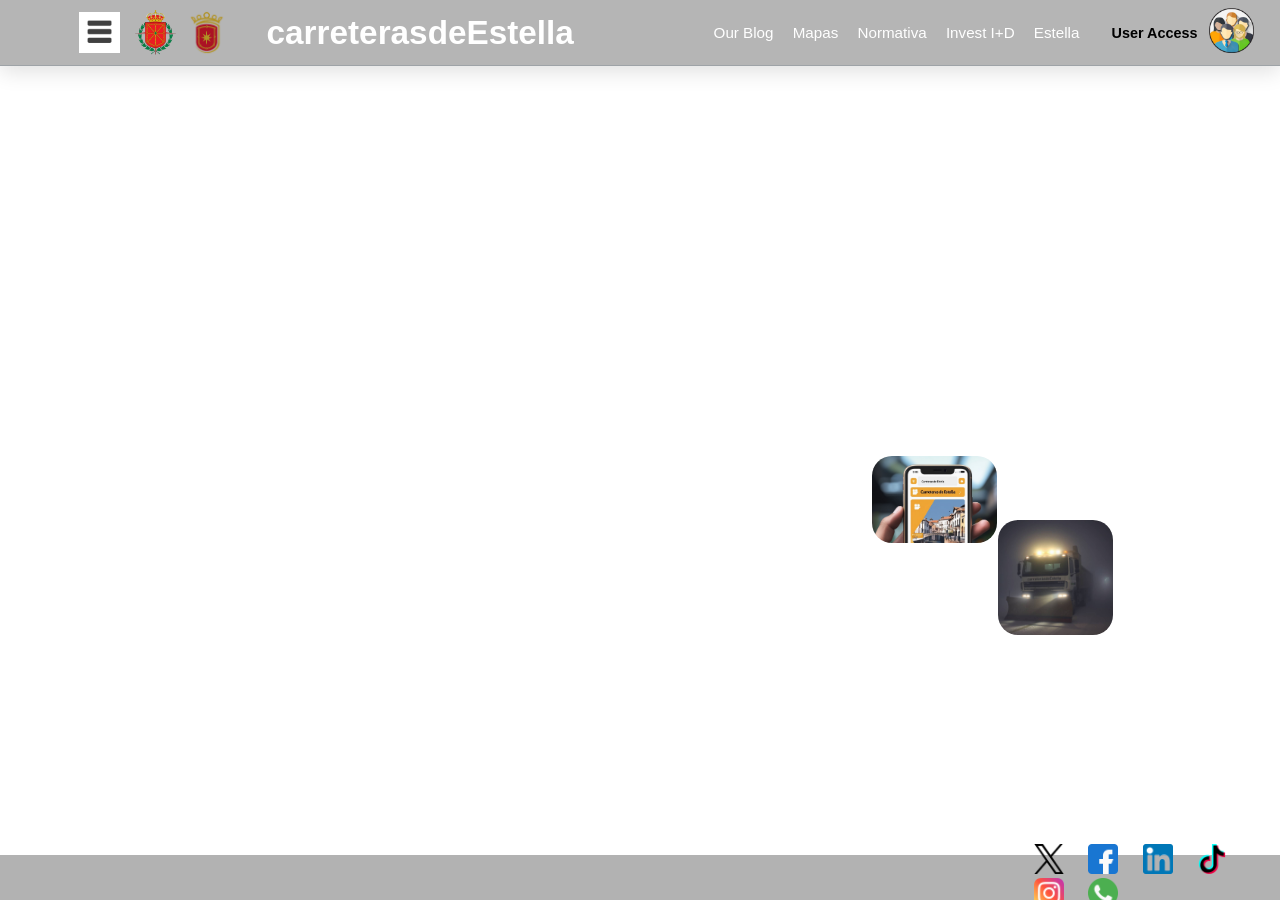
<file: index.html>
<!DOCTYPE html>
<html lang="es">
<head>
  <meta charset="UTF-8">
  <meta name="viewport" content="width=device-width, initial-scale=1.0">
  <link rel=" icon" type="image/png" href="jpg/spain.png">
  <title>carreterasdeEstella</title>
  <link rel="stylesheet" href="styles.css">
  

  <!-- script que impide la edición de la página con el boton derecho -->
  <script>
    document.addEventListener("contextmenu", function(event) {
        event.preventDefault();
        alert("CarreterasdeEstella: web protegida");
    });

    document.addEventListener("keydown", function(event) {
        if (event.ctrlKey && (event.key === "u" || event.key === "U")) {
            event.preventDefault();
            alert("CarreterasdeEstella: web protegida");
        }
    });
</script>
</head>
<body>
  
  <header>
    <div class="izd">
      <button class="side-menu-toggle" type="button" aria-label="Abrir menu lateral" aria-controls="sliderMenu" aria-expanded="false">
        <img src="jpg/menu.png" alt="" class="menu-icon">
        <span class="side-menu-bar"></span>
        <span class="side-menu-bar"></span>
        <span class="side-menu-bar"></span>
      </button>
      <a href="https://obraspublicas.navarra.es/es/" target="_blank" rel="noopener noreferrer" ><img src="jpg/navarra.png" alt="navarra" ></a>
      <a href="https://www.estella-lizarra.com/" target="_blank" rel="noopener noreferrer"><img src="jpg/estella.png" alt="estella" ></a>
    </div>
    <div class="cent">
      <h1>carreterasdeEstella</h1>
    </div>
    <input type="checkbox" id="nav-toggle" class="nav-toggle" aria-label="Abrir menu principal">
    <label for="nav-toggle" class="hamburger" aria-hidden="true">
      <span></span>
      <span></span>
      <span></span>
    </label>
    <nav class="der">
      <ul>
      <li><a href="index3.html">Our Blog</a></li>  
      <li><a href="#">Mapas</a>
          <ul class="menuvert">
              <li><a href="index4.html">Distrito</a></li>
              <li><a href="index5.html">Aglomerado</a></li>
              <li><a href="index6.html">Puentes</a></li>
              <li><a href="#">Límites</a></li>
          </ul>
      </li>
      <li><a href="#">Normativa</a>
         <ul class="menuvert">
              <li><a href="#">Normat 1</a></li>
              <li><a href="#">Normat 2</a></li>
              <li><a href="#">Normat 3</a></li>
              <li><a href="#">Normat 4</a></li>
          </ul>
      </li>
      <li><a href="#">Invest I+D</a>
        <ul class="menuvert">
            <li><a href="#">Invest 1</a></li>
            <li><a href="#">Invest 2</a></li>
            <li><a href="#">Invest 3</a></li>
            <li><a href="#">Invest 4</a></li>
        </ul>
      </li>
      <li><a href="#">Estella</a></li>
      <li class="mobile-only"><a href="index2.html">User Access</a></li>
      
    </ul>
    </nav>
    <div class="der2">

        <div class="dr21">
          <a href="index2.php">User Access</a>
        </div>
         
        <div class="dr22">
         <a href="index2.php"><img src="jpg/user.png"></a>
        </div>
    </div>
  </header>

  <div class="video-container">
      <video id="background-video" muted playsinline preload="none"></video>
  </div>
  
   <div class="apps-container"> 
    <a href="https://op.v3.meteofocus.com/dashboard" target=”_blank”><img src="jpg/app1.jpg" class="app1" height="220" alt="app1"></a>
    <a href="https://iot.skade.es/stations/resume?param_hash=Id-WP4ZIC2p7rOy--AA_BqEMIzQ" target=”_blank” ><img src="jpg/app2.jpg" class="app2" height="320" alt="app2"></a>
  </div> 

  <footer>
  <div class="foot1">
  </div>
  
    <div class="social-icons">
      <a href="https://x.com" target=”_blank” ><img src="jpg/x.png"  alt="X"></a>
      <a href="https://www.facebook.com"  target=”_blank”><img src="jpg/facebook.png" alt="Facebook"></a>
      <a href="https://www.linkedin.com" target=”_blank”><img src="jpg/linkedin.png" alt="Linkedin"></a>
      <a href="https://www.tiktok.com"  target=”_blank”><img src="jpg/tik-tok.png"  alt="TikTok"></a>
      <a href="https://www.instagram.com"  target=”_blank”><img src="jpg/instagram.png"  alt="Instagram"></a>
      <a href="https://www.whatsapp.com" target=”_blank”><img src="jpg/guas.png" alt="Whatsapp"></a>
    </div>
  
  </footer>
<!-- menu slider lateral izquierdo -->
  <div class="slider-menu" id="sliderMenu">
    <ul>
      <li><a href="#">Herramientas</a></li>
      <li><a href="#">Normativa</a></li>
      <li><a href="#">Geodata</a></li>
      <li><a href="#">Partners</a></li>
      <li><a href="#">Tech i+d</a></li>
    </ul>
  </div>

  <!-- comportamiento del banner de entrada-->
  <!-- Fondo semitransparente -->
  <div class="overlay"></div>

  <!-- Banner-->
  <div class="banner">
    <img src="jpg/publi.png" alt="banner">
  </div>

  <script>
    // Tarjeta DESPLAZABLE LATERAL Esperar 2 segundos tras la carga de la página
    window.addEventListener("load", () => {
      setTimeout(() => { 
        const overlay = document.querySelector(".overlay");
        const banner = document.querySelector(".banner");

        // Mostrar y lanzar animaciones
        overlay.style.display = "block";
        banner.style.display = "flex";

        overlay.style.animation = "overlayFade 8s ease-in-out forwards";
        banner.style.animation = "slideFade 15s ease-in-out forwards";
      // Ocultar todo al finalizar la animación
      banner.addEventListener("animationend", () => {
        banner.style.display = "none";
        overlay.style.display = "none";
      });

      }, 2000); // 1000ms = 1 segundo
    });
  </script>



  <script src="script.js"></script>
</body>
</html>
</file>
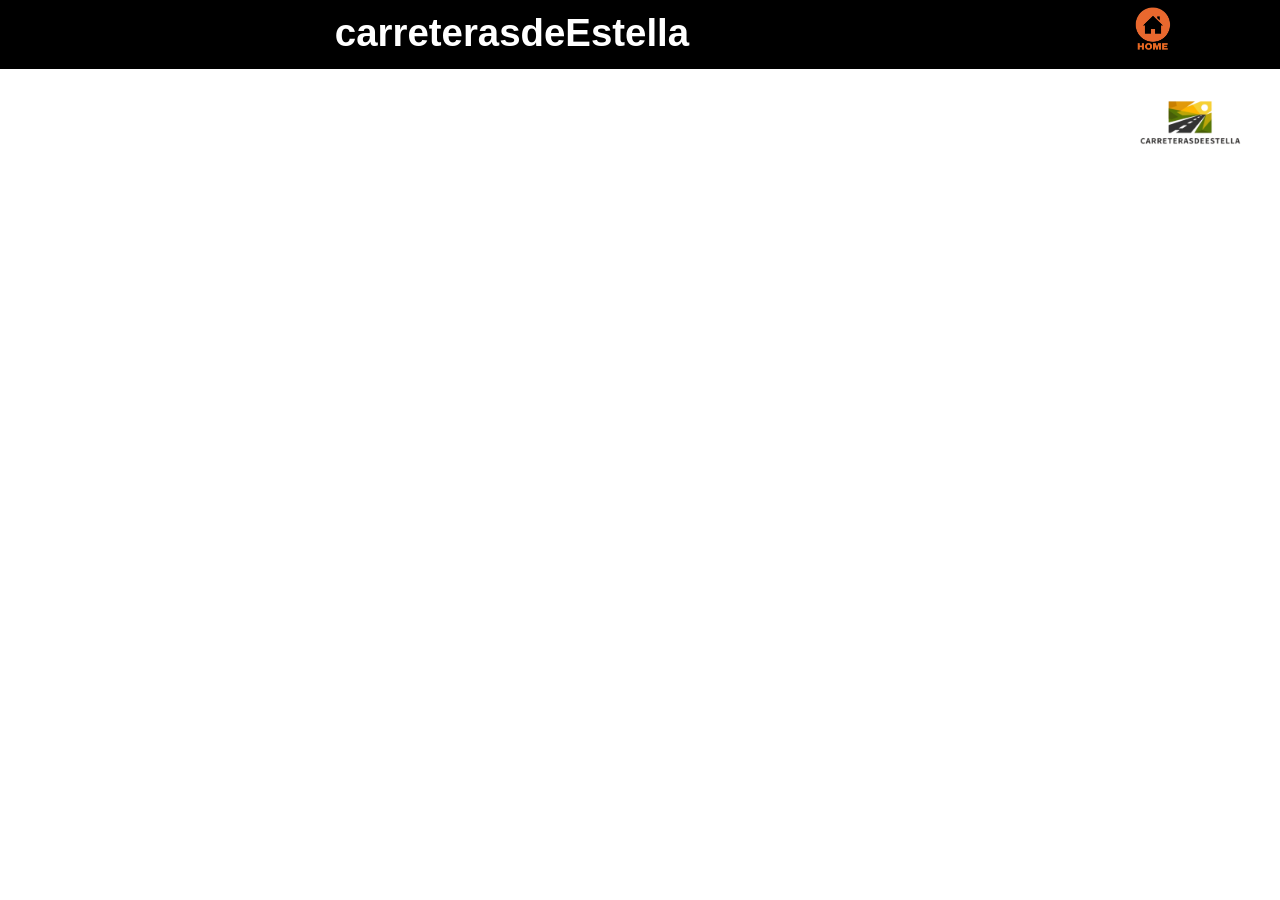
<file: index4.html>
<!DOCTYPE html>
<html lang="es">
<head>
  <meta charset="UTF-8">
  <meta name="viewport" content="width=device-width, initial-scale=1.0">
  <link rel=" icon" type="image/png" href="jpg/spain.png">
  <title>carreterasdeEstella</title>
  <link rel="stylesheet" href="styles.css">
</head>
<body class="map-page index4-page">
  <header>
    <div class="headertot2">
    <div class="header2">
      <h1 >carreterasdeEstella</h1>
    </div>

    <div class="header3">
      <a href="index.html" > <img src="jpg/home.png" class="imagen2"></a>
    </div>
  </div>
  </header>
  <div class="tot3">
    <div><img src="jpg/logo.png" class="html3icon"alt="icono"></div>
  <div class="map">

    <!-- Reemplaza "YOUR_GOOGLE_MAPS_EMBED_URL" con tu URL de Google Maps -->
   
  
    <iframe src="https://www.google.com/maps/d/u/0/embed?mid=1cDMtTgQd6eNsDWUPiYcUh1gkgcLLHXQq&ehbc=2E312F" 
    width="100%" 
    height="100%" 
    style="border:0;"
    allowfullscreen="" 
    loading="lazy" 
    referrerpolicy="no-referrer-when-downgrade">
    </iframe>





<!--
    <iframe src="https://www.google.com/maps/d/u/0/embed?mid=1cDMtTgQd6eNsDWUPiYcUh1gkgcLLHXQq&ehbc=2E312F" 
    width="3440" 
    height="1440" 
    style="border:0;"
    allowfullscreen="" 
    loading="lazy" 
    referrerpolicy="no-referrer-when-downgrade">
    
    </iframe>
 -->
</div>
</div>

</body>
</html>
</file>
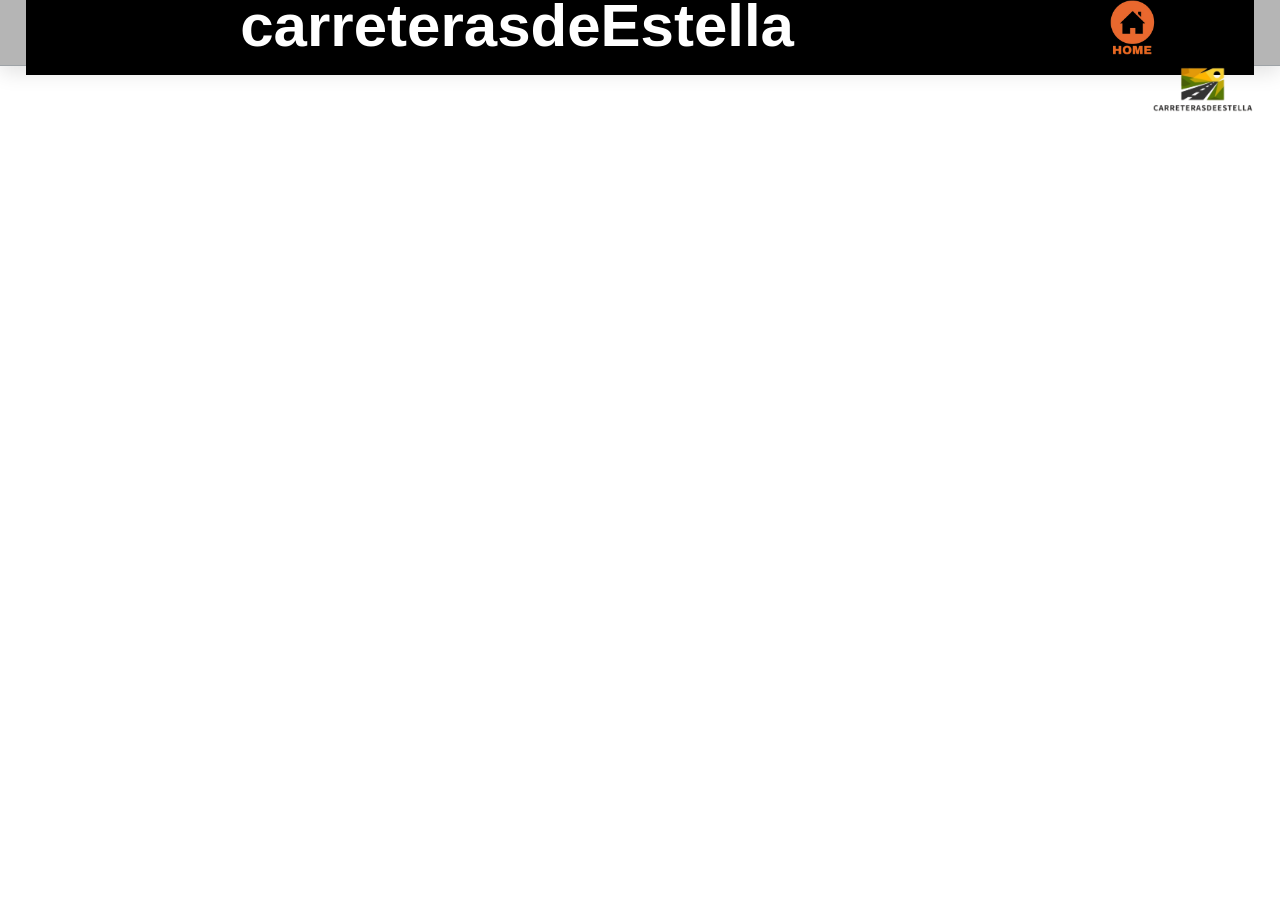
<file: index5.html>
<!DOCTYPE html>
<html lang="es">
<head>
  <meta charset="UTF-8">
  <meta name="viewport" content="width=device-width, initial-scale=1.0">
  <link rel=" icon" type="image/png" href="jpg/spain.png">
  <title>carreterasdeEstella</title>
  <link rel="stylesheet" href="styles.css">
</head>
<body>
  <header>
    <div class="headertot2">
    <div class="header2">
      <h1 >carreterasdeEstella</h1>
    </div>

    <div class="header3">
      <a href="index.html" > <img src="jpg/home.png" class="imagen2"></a>
    </div>
  </div>
  </header>
  <div class="tot3">
    <div><img src="jpg/logo.png" class="html3icon"alt="icono"></div>
  <div class="map">
   

    <!-- Reemplaza "YOUR_GOOGLE_MAPS_EMBED_URL" con tu URL de Google Maps -->
    
    
    <iframe src="https://www.google.com/maps/d/u/0/embed?mid=15D6dzPt8glYXQNEQ4K3g3N4vzExCgKs&ehbc=2E312F&noprof=1" 
    width="3440" 
    height="1440" 
    style="border:0;"
    allowfullscreen="" 
    loading="lazy" 
    referrerpolicy="no-referrer-when-downgrade">
    
    </iframe>

</div>
</div>

</body>
</html>
</file>
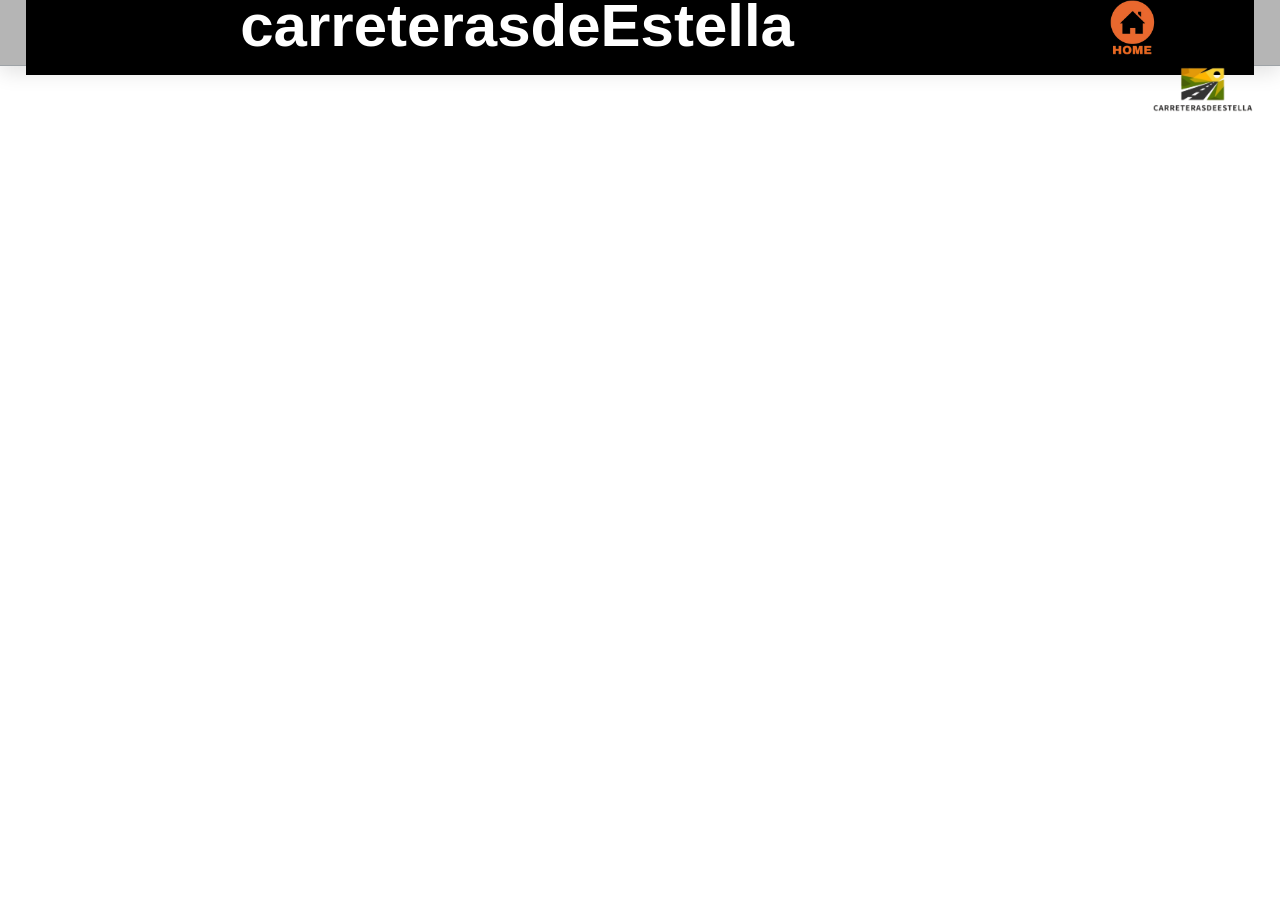
<file: index6.html>
<!DOCTYPE html>
<html lang="es">
<head>
  <meta charset="UTF-8">
  <meta name="viewport" content="width=device-width, initial-scale=1.0">
  <link rel=" icon" type="image/png" href="jpg/spain.png">
  <title>carreterasdeEstella</title>
  <link rel="stylesheet" href="styles.css">
</head>
<body>
  <header>
    <div class="headertot2">
    <div class="header2">
      <h1 >carreterasdeEstella</h1>
    </div>

    <div class="header3">
      <a href="index.html" > <img src="jpg/home.png" class="imagen2"></a>
    </div>
  </div>
  </header>
  <div class="tot3">
    <div><img src="jpg/logo.png" class="html3icon"alt="icono"></div>
  <div class="map">
   

    <!-- Reemplaza "YOUR_GOOGLE_MAPS_EMBED_URL" con tu URL de Google Maps -->
   
    <iframe src="https://www.google.com/maps/d/u/0/embed?mid=1pSBUrNY4tAcdZ5G8B31at8tZDTV6Drl6&ehbc=2E312F" 
    width="3440" 
    height="1440" 
    style="border:0;"
    allowfullscreen="" 
    loading="lazy" 
    referrerpolicy="no-referrer-when-downgrade">
    
    </iframe>

</div>
</div>

</body>
</html>
</file>
<file: styles.css>
/* General */
* {
  margin: 0;
  padding: 0;
  box-sizing: border-box;
  
}

body {
  font-family:'Segoe UI', Tahoma, Geneva, Verdana, sans-serif;
  overflow: hidden;
  
}
img, video {
  max-width: 100%;
  height: auto;
}



/* Header */
header   {
display: flex;
align-items:center;
justify-content: space-between;
padding: 0 clamp(10px, 2vw, 25px);
height: clamp(60px, 8vh, 90px);
gap:clamp(8px, 2vw, 20px);/* para separar sin romper */
background-color: rgba(10, 10, 10, 0.3);
border-bottom: 1px solid rgba(30, 60, 90, 0.15);
box-shadow: 0 6px 20px rgba(0, 0, 0, 0.12);

}

/* elementos del header */
.izd{
  display: flex; 
  align-items: center;
  flex:1;
  min-width: 0; /*evita desbordes en flex */
  gap: clamp(6px, 1.5vw, 15px);
 padding-left: clamp(60px, 20%, 330px); /*  espacio reservado */


}

.side-menu-toggle {
  display: flex;
  align-items: center;
  justify-content: center;
  width: clamp(32px, 5vh, 56px);
  height: clamp(32px, 5vh, 56px);
  padding: 0;
  border: 0;
  background: transparent;
  cursor: pointer;
}

.menu-icon {
  height: clamp(25px, 5vh, 50px);
  width: auto;
}

.side-menu-bar {
  display: none;
}

.izd a{
   display: flex;
  align-items: center;
  height: 100%;
}

.izd a img{
  height: clamp(30px, 6vh, 60px); /*  controla tamaño real */
  width: auto;
  max-width: clamp(40px, 8vw, 80px); /*  evita que se desmadren */
  object-fit: contain;

}


.izd a:hover,
.side-menu-toggle:hover {
  transition: transform 0.3s ease;
  transform: scale(1.2);
}


.cent{
  display: flex;
   align-items: center;
   justify-content: center;


 min-width: 0;
  flex: 2;
  overflow: hidden;
  
 
}

.cent h1{
 margin: 0;
color: white;
  font-size: clamp(1rem, 6vh, 5rem);
   line-height: 1;
  white-space: nowrap;
 overflow: hidden;
  text-overflow: ellipsis;


}



nav{
  display: flex; 
  justify-content:center;
  align-items: center;
  height: 100%;   
  width: 60%;
  overflow: visible;
  position:relative;
  z-index: 1000;

}

nav ul{
  list-style: none;
 overflow : visible; 
 position: relative;
flex-wrap: nowrap;
  align-items: center;
  padding: 0;
  margin: 0;
  display: flex;
    /*font-size: 1.9rem;*/
    /*text-align: center;*/

}
nav ul li{
  position: relative;
}

nav ul li a {
  display: block;
  color: white;
  text-decoration: none;
  padding: 10px 15px;
  font-size: clamp(1rem, 1.2vw + 0.5rem, 2rem);
    white-space: nowrap;
}



  nav ul li:hover {
    
      transform: none;
    /* transition: transform 0.3s ease;   Reponer*/
    transform: scale(1.2);
    color: #de8117;
  }
/* Estilo del dropdown */
.menuvert {
  opacity: 0;
  visibility: hidden;
  transform: translateY(10px);
  transition: all 0.3s ease;
 display: flex;
  position: absolute;
 flex-direction: column;

  top: 100%;
  left: 0;
  min-width: 180px;

  overflow: visible;
  z-index: 99999;  
  padding: 8px 0;
  margin: 0;
 width: 100%;
  box-sizing: border-box;

}

.menuvert li {
   width: 100%;
  box-sizing: border-box;
}

.menuvert li a {
 display: block;
   width: 100%;
  box-sizing: border-box;
  padding: 10px 15px;
  white-space: nowrap;
  color: white;
  font-size: 1.3rem;
  text-align:left
}

.menuvert li a:hover {

  transition: transform 0.3s ease;
  transform: scale(1.01 );
  color: #de8117;
  background-color: rgba(10, 10, 10, 0.3);
border-radius: 6px;
}

/* Mostrar el dropdown al pasar el cursor */
nav ul li:hover > .menuvert {
  opacity: 1;
  visibility: visible;
  transform: translateY(0);

}



.der{
  display: flex; 
  align-items: center;
height: 100%;
flex: 1; 
justify-content: flex-end;


}
.der ul {
  display: flex;
  align-items: center;   /* alinea verticalmente */
 
  height: 100%;
}




.der2{


   display: flex; 
  align-items: center;
  flex:1;
  min-width: 0; /*evita desbordes en flex */
  gap: clamp(6px, 1.5vw, 15px);
 padding-left: clamp(60px, 20%, 330px); /*  espacio reservado */


}

.hamburger,
.mobile-only {
  display: none;
}

.nav-toggle {
  position: absolute;
  width: 1px;
  height: 1px;
  opacity: 0;
  pointer-events: none;
}

.hamburger {
  width: 42px;
  height: 42px;
  align-items: center;
  justify-content: center;
  flex-direction: column;
  gap: 6px;
  cursor: pointer;
  z-index: 1002;
}

.hamburger span {
  width: 28px;
  height: 3px;
  border-radius: 3px;
  background-color: white;
  transition: transform 0.3s ease, opacity 0.3s ease;
}
.dr21{
display: flex; 
align-items: center;
height: 100%;
flex: 1;
  justify-content: flex-end;

}

.dr21 a{
 text-decoration: none;
 font-size: clamp(0.8rem, 2.8vw, 1.8rem);
color: black;
font-weight:bolder;
}

.dr21 a:hover{
  transition: transform 0.3s ease;
  transform: scale(1.2);
  color: #de8117;
}

.dr22 img{
 height: clamp(30px, 6vh, 60px); /*  controla tamaño real */
  width: auto;
  max-width: clamp(40px, 8vw, 80px); /*  evita que se desmadren */
  object-fit: contain;
}

.dr22 img:hover{
  transition: transform 0.3s ease;
  transform: scale(1.2);
}

/* Video de fondo */
.video-container {
  position: fixed;
  top: 0;
  left: 0;
  width: 100vw;
  height: 100vh;
  z-index: -1;
}

video {
  position:absolute;
  width: 100%;
  height: 100%;
  object-fit: cover;
  opacity: 0;
  transition: opacity 2s ease-in-out;
}
.visible {
  opacity: 1;
}


/* Contenedor de las apps */
.apps-container {
  position:fixed;
 top: 50%;
 left:75%;
 width: 40vw;
 height: 30vw;
 pointer-events: none;
}

.app1 {
  position: absolute;
  width: clamp(80px, 10vw, 300px); /* responsive automático */
  height: auto;
  border-radius: 20px;
  transition: transform 0.3s ease;
  pointer-events: auto;
top: 10%;
  left: 10%;
  z-index: 1;
}

.app2 {
  position: absolute;
  width: clamp(80px, 8vw, 250px); /* responsive automático */
  height: auto;
  border-radius: 20px;
  transition: transform 0.3s ease;
  pointer-events: auto;
 top: 25%;
  left: 30%;
  z-index: 2;

}
.app1:hover, .app2:hover {
  transform: scale(1.1);
}



/* Footer */
footer {
  position: fixed;
  bottom: 0;
  left: 0;
  width: 100%;
  height: 5vh;
  background-color: rgba(0, 0, 0, 0.3);
  display: flex;
  align-items: center;
  justify-content: center;
}
.foot1{
  width: 80%;
}

.social-icons{
  width: 20%;
}

.social-icons a {
  margin: 0 10px;
  display: inline-block;
}

.social-icons img {
  width: 30px;
  height: 30px;
}


/* Menú slider */
.slider-menu {
  position: fixed;
  top: 0;
  left: -10%;
  width: 10%;
  height: 100%;
  background-color: rgba(0, 0, 0, 0.5);
  display: flex;
  flex-direction: column;
  justify-content: center;
  align-items: center;
  transition: left 0.3s ease-in-out;
  z-index: 1000;
}

.slider-menu ul {
  list-style: none;
  padding: 20px;
  margin: 5;
  width: 100%;
}

.slider-menu li{
  font-size: 300%;
  padding: 20px 0;
  cursor: pointer;
  text-align: center;
}

.slider-menu a{
  text-decoration: none;
  color: white ;
  font-size: 0.8em;
  padding: 20px 0;
}

.slider-menu li:hover {
  background-color: rgba(255, 255, 255, 0.2);
}
 /*estilo del banner en la publicidad de comienzo */



    /* Banner desplazable horizontal*/
    .banner {
      transform: scale(0.7); /* 70% del tamaño original */
      transform-origin: top left;/* zoom desde esquina izquierda superior*/
       margin: 0;
      padding: 0;
      background: #f4f4f4;
      overflow: hidden;
      position: fixed;
      top: 20%;
      left: 10%;
      width: auto;
      height: auto;
      background: #222;
      color: #fff;
      display: none; /* Oculto al inicio */
      justify-content: center;
      align-items: center;
      border-radius: 12px;
      box-shadow: 0 8px 20px rgba(0,0,0,0.3);
      opacity: 0;
      z-index: 10;
      overflow: hidden;
    }

    /* Animación banner */
    @keyframes slideFade {
      0% {
        left: 10%;
        opacity: 0;
      }
      10% {
        left: 10%;
        opacity: 1;
      }
      80% {
        left: calc(100% - 35vw);
        opacity: 1;
      }
      100% {
        left: calc(100% - 35vw);
        opacity: 0;
      }
    }

    /* Animación fondo */
    @keyframes overlayFade {
      0% { opacity: 0; }
      20% { opacity: 0.5; }
      80% { opacity: 0.5; }
      100% { opacity: 0; }
    }






/* HTML2 */

.headertot2{
  width: 100%;
  background-color: black;
  display:flex;
  text-align: center;
  justify-content: center;
  }

.header2{
width: 80%;
text-align: center;
display:flex;
text-align: center;
justify-content: center;
color: white;
font-size: 30px;
margin: 0;
}

.header3{
  width: 20%; 
  display:flex;
  justify-content:center;  
}

.imagen2{
  flex:1 1 50px;
  max-height: 5rem;
}

.background {
  position: fixed;
  top: 0;
  left: 0;
  width: 100vw;
  height: 100vh;
  z-index: -1;
  margin:0;
  padding: 0;
  height: 100vh;
  display: flex;
  justify-content: center;
  align-items: center;
  text-align: center;
  background-image: url('jpg/road.jpg');
  background-size: cover; /* Escala la imagen para cubrir toda la pantalla */
  background-position: center; /* Centra la imagen */
  background-attachment: fixed; /* Hace que el fondo sea fijo al hacer scroll */
  z-index: -5; 
}

.form{
  position: relative;
  width: 400px;
  height: auto;
  background: #24303c;
  padding: 30px;
  margin: auto;
  margin-top: 200px;
  border-radius: 4px;
  font-family: 'calibri';
  color: white;
  border-radius: 22px;
  box-shadow: 7px 13px 37px #000;
}

.form h4 {
  font-size: 22px;
  margin-bottom: 20px;
}
.form img {
    position: absolute;
  width: 200px;
  border: 20px;
}



.controls {
  width: 100%;
  background: #24303c;
  padding: 10px;
  border-radius: 4px;
  margin-bottom: 16px;
  border: 1px solid #1f53c5;
  font-family: 'calibri';
  font-size: 18px;
  color: white;
}

.form p {
  height: 40px;
  text-align: center;
  font-size: 18px;
  line-height: 40px;
}

.form a {
  color: white;
  text-decoration: none;
}

.form a:hover {
  color: white;
  text-decoration: underline;
}

.botones {
  width: 100%;
  background: #1f53c5;
  border: none;
  padding: 12px;
  color: white;
  margin: 16px 0;
  font-size: 16px;
}

.logo2{
  width: 150px;
  height: auto;
  position: absolute;
  top:-30px;
  left:30%;
  
}

.login-page {
  min-height: 100vh;
}

.login-page header {
  padding: 0;
  gap: 0;
  background: transparent;
  border-bottom: 0;
  box-shadow: none;
  position: relative;
  z-index: 1;
}

.login-page .headertot2 {
  min-height: clamp(64px, 8vh, 90px);
  align-items: center;
}

.login-page .background {
  z-index: 0;
}

/* HTML3,4,5 */
.tot3{
  position: relative;
}
.html3icon {
  position: absolute;
  top: 30%;
  left: 90%;
  width: 8%;
  height: auto;
  z-index: 10;
}

.map {
  position: fixed;
  top: 0;
  left: 0;
  width: 100vw;
  height: 100vh;
  z-index: -10; 
}

/* Escritorio grande: pantallas aprox. 23" y resoluciones entre 1800px y 2500px */
@media (min-width: 1800px) and (max-width: 2500px) {
  header {
    height: 76px;
    padding: 0 34px;
    gap: 18px;
  }

  .izd {
    flex: 0 0 22%;
    padding-left: clamp(120px, 8vw, 190px);
    gap: 16px;
  }

  .cent {
    flex: 0 1 28%;
  }

  .cent h1 {
    font-size: clamp(2rem, 3.6vh, 3.4rem);
  }

  nav.der {
    flex: 1 1 38%;
    width: auto;
  }

  nav ul li a {
    padding: 10px 12px;
    font-size: clamp(1.05rem, 0.85vw + 0.25rem, 1.55rem);
  }

  .der2 {
    flex: 0 0 12%;
    padding-left: 0;
    gap: 12px;
  }

  .dr21 a {
    font-size: clamp(1rem, 0.75vw + 0.25rem, 1.35rem);
  }

  .apps-container {
    top: 48%;
    left: 67%;
    width: 28vw;
    height: 22vw;
  }

  .app1 {
    width: clamp(160px, 8vw, 230px);
    top: 8%;
    left: 8%;
  }

  .app2 {
    width: clamp(145px, 7vw, 205px);
    top: 28%;
    left: 38%;
  }

  .slider-menu {
    left: -12%;
    width: 12%;
  }

  .slider-menu li {
    font-size: clamp(2rem, 1.7vw, 2.7rem);
  }

  .login-page .header2 h1 {
    font-size: clamp(2.3rem, 2.4vw, 3.5rem);
  }

  .login-page .imagen2 {
    max-height: 4.6rem;
  }

  .login-page .form {
    width: 440px;
    padding: 36px;
    margin-top: 190px;
  }

  .login-page .logo2 {
    width: 160px;
    top: -34px;
    left: 50%;
    transform: translateX(-50%);
  }
}

/* Escritorio medio: portatiles y monitores entre tablet y escritorio grande */
@media (min-width: 1025px) and (max-width: 1799px) {
  header {
    height: clamp(66px, 7vh, 82px);
    padding: 0 clamp(16px, 2vw, 28px);
    gap: clamp(10px, 1.4vw, 18px);
  }

  .izd {
    flex: 0 0 18%;
    padding-left: clamp(34px, 4vw, 78px);
    gap: clamp(8px, 1vw, 14px);
  }

  .izd a img,
  .dr22 img {
    height: clamp(38px, 5vh, 54px);
    max-width: clamp(46px, 5vw, 68px);
  }

  .menu-icon {
    height: clamp(34px, 4.5vh, 46px);
  }

  .cent {
    flex: 0 1 27%;
  }

  .cent h1 {
    font-size: clamp(1.8rem, 3.7vh, 3rem);
  }

  nav.der {
    flex: 1 1 43%;
    width: auto;
  }

  nav ul li a {
    padding: 10px clamp(7px, 0.75vw, 12px);
    font-size: clamp(0.95rem, 0.75vw + 0.35rem, 1.35rem);
  }

  .menuvert {
    min-width: 160px;
  }

  .menuvert li a {
    font-size: 1.05rem;
  }

  .der2 {
    flex: 0 0 12%;
    padding-left: 0;
    gap: clamp(8px, 1vw, 12px);
  }

  .dr21 a {
    font-size: clamp(0.9rem, 0.8vw + 0.25rem, 1.2rem);
  }

  .apps-container {
    top: 48%;
    left: 66%;
    width: 30vw;
    height: 23vw;
  }

  .app1 {
    width: clamp(125px, 9vw, 190px);
    top: 8%;
    left: 7%;
  }

  .app2 {
    width: clamp(115px, 8vw, 170px);
    top: 30%;
    left: 40%;
  }

  .slider-menu {
    left: -14%;
    width: 14%;
  }

  .slider-menu li {
    font-size: clamp(1.6rem, 2vw, 2.4rem);
  }

  .login-page .header2 h1 {
    font-size: clamp(1.9rem, 2.4vw, 2.8rem);
  }

  .login-page .imagen2 {
    max-height: 4rem;
  }

  .login-page .form {
    width: min(400px, 38vw);
    padding: 30px;
    margin-top: clamp(130px, 16vh, 190px);
  }

  .login-page .logo2 {
    width: 140px;
    top: -30px;
    left: 50%;
    transform: translateX(-50%);
  }
}

@media (min-width: 1025px) and (max-width: 1200px) {
  .izd {
    flex-basis: 16%;
    padding-left: 22px;
  }

  .cent {
    flex-basis: 25%;
  }

  nav.der {
    flex-basis: 48%;
  }

  nav ul li a {
    padding: 9px 7px;
    font-size: 0.98rem;
  }

  .der2 {
    flex-basis: 8%;
  }

  .dr21 {
    display: none;
  }

  .login-page .header2 h1 {
    font-size: clamp(1.8rem, 3vw, 2.3rem);
  }

  .login-page .form {
    width: min(390px, 46vw);
    margin-top: 150px;
  }
}

/* Tablet */
@media (max-width: 1024px) {
  body {
    overflow-x: hidden;
  }

  header {
    height: 72px;
    padding: 0 18px;
    gap: 12px;
    position: relative;
    z-index: 1001;
  }

  .izd {
    flex: 0 0 auto;
    padding-left: 0;
  }

  .izd a img {
    height: 44px;
    max-width: 58px;
  }

  .menu-icon {
    height: 38px;
  }

  .slider-menu.is-open {
    left: 0;
  }

  .cent {
    flex: 1;
    justify-content: flex-start;
  }

  .cent h1 {
    font-size: clamp(1.4rem, 4vw, 2.4rem);
  }

  .hamburger {
    display: flex;
    order: 4;
  }

  nav.der {
    position: fixed;
    top: 72px;
    right: 0;
    width: min(340px, 82vw);
    height: calc(100vh - 72px);
    padding: 22px;
    background-color: rgba(10, 10, 10, 0.9);
    backdrop-filter: blur(8px);
    transform: translateX(100%);
    transition: transform 0.3s ease;
    align-items: flex-start;
    justify-content: flex-start;
    overflow-y: auto;
    z-index: 1000;
  }

  nav.der ul {
    width: 100%;
    height: auto;
    flex-direction: column;
    align-items: stretch;
    gap: 8px;
  }

  nav.der ul li:hover {
    transform: none;
  }

  nav.der ul li a {
    padding: 12px 8px;
    font-size: 1.15rem;
    border-bottom: 1px solid rgba(255, 255, 255, 0.12);
  }

  .menuvert {
    position: static;
    display: none;
    width: 100%;
    min-width: 0;
    padding: 0 0 0 14px;
    opacity: 1;
    visibility: visible;
    transform: none;
    background-color: transparent;
  }

  nav ul li:hover > .menuvert {
    display: flex;
  }

  .menuvert li a {
    font-size: 1rem;
    padding: 10px 8px;
  }

  .nav-toggle:checked ~ nav.der {
    transform: translateX(0);
  }

  .nav-toggle:checked ~ .hamburger span:nth-child(1) {
    transform: translateY(9px) rotate(45deg);
  }

  .nav-toggle:checked ~ .hamburger span:nth-child(2) {
    opacity: 0;
  }

  .nav-toggle:checked ~ .hamburger span:nth-child(3) {
    transform: translateY(-9px) rotate(-45deg);
  }

  .der2 {
    flex: 0 0 auto;
    padding-left: 0;
    gap: 8px;
  }

  .dr21 {
    display: none;
  }

  .mobile-only {
    display: block;
  }

  .apps-container {
    top: auto;
    left: 50%;
    bottom: 12vh;
    width: min(440px, 90vw);
    height: 220px;
    transform: translateX(-50%);
  }

  .app1 {
    width: clamp(110px, 24vw, 190px);
    top: 0;
    left: 5%;
  }

  .app2 {
    width: clamp(100px, 22vw, 175px);
    top: 34%;
    left: 46%;
  }

  .slider-menu {
    left: -240px;
    width: 240px;
  }

  .slider-menu li {
    font-size: 1.7rem;
  }

  footer {
    height: auto;
    min-height: 58px;
    padding: 10px 14px;
  }

  .foot1 {
    display: none;
  }

  .social-icons {
    width: 100%;
    text-align: center;
  }

  .social-icons a {
    margin: 0 6px;
  }

  .login-page .headertot2 {
    height: 72px;
    padding: 0 18px;
  }

  .login-page .header2 {
    width: calc(100% - 74px);
    align-items: center;
    justify-content: flex-start;
    min-width: 0;
  }

  .login-page .header2 h1 {
    width: 100%;
    font-size: clamp(1.7rem, 4vw, 2.5rem);
    line-height: 1;
    white-space: nowrap;
    overflow: hidden;
    text-overflow: ellipsis;
  }

  .login-page .header3 {
    width: 74px;
    justify-content: flex-end;
  }

  .login-page .imagen2 {
    width: 48px;
    max-height: 48px;
    object-fit: contain;
  }

  .login-page .background {
    top: 72px;
    height: calc(100vh - 72px);
    align-items: flex-start;
    padding: clamp(96px, 14vh, 140px) 24px 32px;
    overflow-y: auto;
    background-attachment: scroll;
  }

  .login-page .form {
    width: min(100%, 420px);
    padding: 56px 28px 28px;
    margin: 0 auto;
    border-radius: 20px;
  }

  .login-page .logo2 {
    width: 132px;
    top: -66px;
    left: 50%;
    transform: translateX(-50%);
  }

  .login-page .form p {
    height: auto;
    min-height: 32px;
    line-height: 1.35;
  }
}

/* Smartphone */
@media (max-width: 600px) {
  header {
    height: 64px;
    padding: 0 8px;
    gap: 6px;
  }

  .izd {
    flex: 0 0 auto;
    gap: 4px;
  }

  .izd a:nth-child(2),
  .izd a:nth-child(3) {
    display: none;
  }

  .izd a img,
  .dr22 img {
    height: 34px;
    max-width: 42px;
  }

  .menu-icon {
    display: none;
  }

  .side-menu-toggle {
    width: 34px;
    height: 34px;
    flex-direction: column;
    gap: 5px;
  }

  .side-menu-bar {
    display: block;
    width: 25px;
    height: 3px;
    border-radius: 3px;
    background-color: white;
    transition: transform 0.3s ease, opacity 0.3s ease;
  }

  .side-menu-toggle.is-open .side-menu-bar:nth-of-type(1) {
    transform: translateY(8px) rotate(45deg);
  }

  .side-menu-toggle.is-open .side-menu-bar:nth-of-type(2) {
    opacity: 0;
  }

  .side-menu-toggle.is-open .side-menu-bar:nth-of-type(3) {
    transform: translateY(-8px) rotate(-45deg);
  }

  .cent h1 {
    font-size: clamp(0.95rem, 5.6vw, 1.45rem);
  }

  .hamburger {
    width: 34px;
    height: 34px;
    gap: 5px;
  }

  .hamburger span {
    width: 23px;
  }

  nav.der {
    top: 64px;
    width: 100vw;
    height: calc(100vh - 64px);
    padding: 18px;
  }

  .der2 {
    display: flex;
    flex: 0 0 auto;
    padding-left: 0;
    gap: 0;
    order: 3;
  }

  .dr22 {
    display: flex;
    align-items: center;
  }

  .dr21 {
    display: none;
  }

  nav.der ul li a {
    font-size: 1.05rem;
  }

  .apps-container {
    bottom: 11vh;
    height: 190px;
  }

  .app1 {
    width: 125px;
    left: 6%;
  }

  .app2 {
    width: 115px;
    left: 50%;
  }

  .banner {
    max-width: 90vw;
    transform: scale(0.45);
    left: 4%;
  }

  .login-page header {
    padding: 0;
    gap: 0;
  }

  .login-page .headertot2 {
    height: 64px;
    align-items: center;
    padding: 0 10px;
  }

  .login-page .header2 {
    width: calc(100% - 54px);
    align-items: center;
    justify-content: flex-start;
    font-size: 1rem;
    min-width: 0;
  }

  .login-page .header2 h1 {
    width: 100%;
    font-size: clamp(1.25rem, 7vw, 1.9rem);
    line-height: 1;
    white-space: nowrap;
    overflow: hidden;
    text-overflow: ellipsis;
  }

  .login-page .header3 {
    width: 54px;
    justify-content: flex-end;
  }

  .login-page .imagen2 {
    max-height: 38px;
    width: 38px;
    object-fit: contain;
  }

  .login-page .background {
    top: 64px;
    height: calc(100vh - 64px);
    z-index: 0;
    align-items: flex-start;
    padding: 72px 16px 24px;
    overflow-y: auto;
    background-attachment: scroll;
  }

  .login-page .form {
    position: relative;
    width: min(100%, 360px);
    padding: 48px 20px 22px;
    margin: 0 auto;
    border-radius: 18px;
  }

  .login-page .form h4 {
    font-size: 1.25rem;
    margin-bottom: 18px;
  }

  .login-page .logo2 {
    width: 112px;
    top: -58px;
    left: 50%;
    transform: translateX(-50%);
  }

  .login-page .controls {
    padding: 11px;
    margin-bottom: 14px;
    font-size: 1rem;
  }

  .login-page .botones {
    padding: 12px;
    margin: 12px 0;
    font-size: 1rem;
  }

  .login-page .form p {
    height: auto;
    min-height: 28px;
    font-size: 0.95rem;
    line-height: 1.35;
  }

  .social-icons img {
    width: 24px;
    height: 24px;
  }
}

@media (max-width: 380px) {
  .login-page .header2 h1 {
    font-size: clamp(1.05rem, 6.7vw, 1.45rem);
  }

  .login-page .background {
    padding-left: 12px;
    padding-right: 12px;
  }

  .login-page .form {
    padding-left: 16px;
    padding-right: 16px;
  }

  .login-page .form p {
    font-size: 0.88rem;
  }
}

@media (max-width: 600px) and (max-height: 620px) {
  .login-page .background {
    padding-top: 52px;
  }

  .login-page .form {
    padding-top: 40px;
    padding-bottom: 18px;
  }

  .login-page .logo2 {
    width: 96px;
    top: -48px;
  }

  .login-page .form h4 {
    margin-bottom: 12px;
  }

  .login-page .controls {
    margin-bottom: 10px;
  }
}

/* INDEX4 - mapa responsive */
.index4-page {
  min-height: 100vh;
  overflow: hidden;
}

.index4-page header {
  padding: 0;
  gap: 0;
  background: transparent;
  border-bottom: 0;
  box-shadow: none;
  position: relative;
  z-index: 20;
}

.index4-page .headertot2 {
  min-height: clamp(64px, 8vh, 90px);
  align-items: center;
}

.index4-page .header2 {
  align-items: center;
  min-width: 0;
}

.index4-page .header2 h1 {
  width: 100%;
  font-size: clamp(1.8rem, 3vw, 3.8rem);
  line-height: 1;
  white-space: nowrap;
  overflow: hidden;
  text-overflow: ellipsis;
}

.index4-page .header3 {
  align-items: center;
}

.index4-page .imagen2 {
  width: clamp(44px, 5vw, 76px);
  max-height: clamp(44px, 7vh, 76px);
  object-fit: contain;
}

.index4-page .tot3 {
  position: fixed;
  inset: 0;
  padding-top: clamp(64px, 8vh, 90px);
}

.index4-page .map {
  position: relative;
  top: auto;
  left: auto;
  width: 100%;
  height: 100%;
  z-index: 0;
}

.index4-page .map iframe {
  display: block;
  width: 100%;
  height: 100%;
  border: 0;
}

.index4-page .html3icon {
  position: fixed;
  top: clamp(86px, 11vh, 125px);
  right: clamp(14px, 3vw, 42px);
  left: auto;
  width: clamp(66px, 8vw, 130px);
  height: auto;
  z-index: 25;
  pointer-events: none;
}

@media (min-width: 1800px) {
  .index4-page .header2 h1 {
    font-size: clamp(2.6rem, 2.4vw, 4rem);
  }
}

@media (max-width: 1024px) {
  .index4-page .headertot2 {
    min-height: 72px;
    padding: 0 18px;
  }

  .index4-page .header2 {
    width: calc(100% - 74px);
    justify-content: flex-start;
  }

  .index4-page .header2 h1 {
    font-size: clamp(1.55rem, 4vw, 2.45rem);
  }

  .index4-page .header3 {
    width: 74px;
    justify-content: flex-end;
  }

  .index4-page .imagen2 {
    width: 48px;
    max-height: 48px;
  }

  .index4-page .tot3 {
    padding-top: 72px;
  }

  .index4-page .html3icon {
    top: 90px;
    right: 18px;
    width: clamp(58px, 9vw, 92px);
  }
}

@media (max-width: 600px) {
  .index4-page .headertot2 {
    min-height: 64px;
    padding: 0 10px;
  }

  .index4-page .header2 {
    width: calc(100% - 54px);
  }

  .index4-page .header2 h1 {
    font-size: clamp(1.25rem, 7vw, 1.9rem);
  }

  .index4-page .header3 {
    width: 54px;
  }

  .index4-page .imagen2 {
    width: 38px;
    max-height: 38px;
  }

  .index4-page .tot3 {
    padding-top: 64px;
  }

  .index4-page .html3icon {
    top: 76px;
    right: 10px;
    width: clamp(46px, 15vw, 62px);
  }
}

@media (max-width: 380px) {
  .index4-page .header2 h1 {
    font-size: clamp(1.05rem, 6.7vw, 1.45rem);
  }

  .index4-page .html3icon {
    width: 44px;
  }
}

@media (max-width: 900px) and (max-height: 500px) {
  .index4-page .headertot2 {
    min-height: 54px;
  }

  .index4-page .header2 h1 {
    font-size: clamp(1.1rem, 4vw, 1.7rem);
  }

  .index4-page .imagen2 {
    width: 34px;
    max-height: 34px;
  }

  .index4-page .tot3 {
    padding-top: 54px;
  }

  .index4-page .html3icon {
    top: 64px;
    width: 42px;
  }
}
</file>
